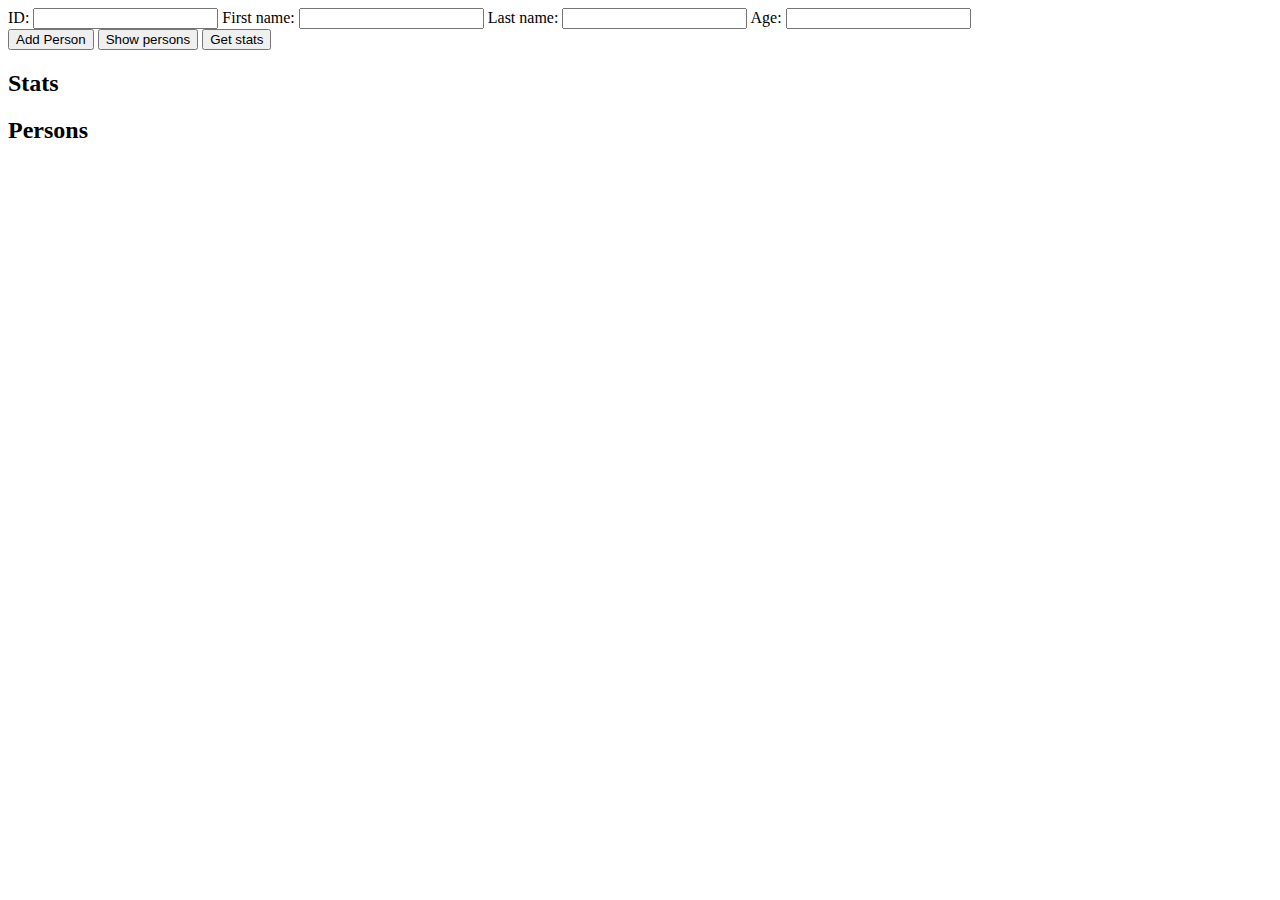
<file: index.html>
<!DOCTYPE html>
<html lang="en">
<head>
    <meta charset="UTF-8">
    <title>Persons</title>
    <script src="script.js" defer></script>
</head>
<body>
<div>
    <label>ID:
        <input type="text" id="personID">
    </label>
    <label>First name:
        <input type="text" id="firstName">
    </label>

    <label>Last name:
        <input type="text" id="lastName">
    </label>
    <label>Age:
        <input type="number" min="0" id="age">
    </label>
</div>

<button id="addPerson">Add Person</button>
<button id="showPersons">Show persons</button>
<button id="calcStats">Get stats</button>


<div id="stats">
    <h2>Stats</h2>

</div>
<div>
    <h2>Persons</h2>
    <ol id="personsList"></ol>
</div>

</body>
</html>
</file>
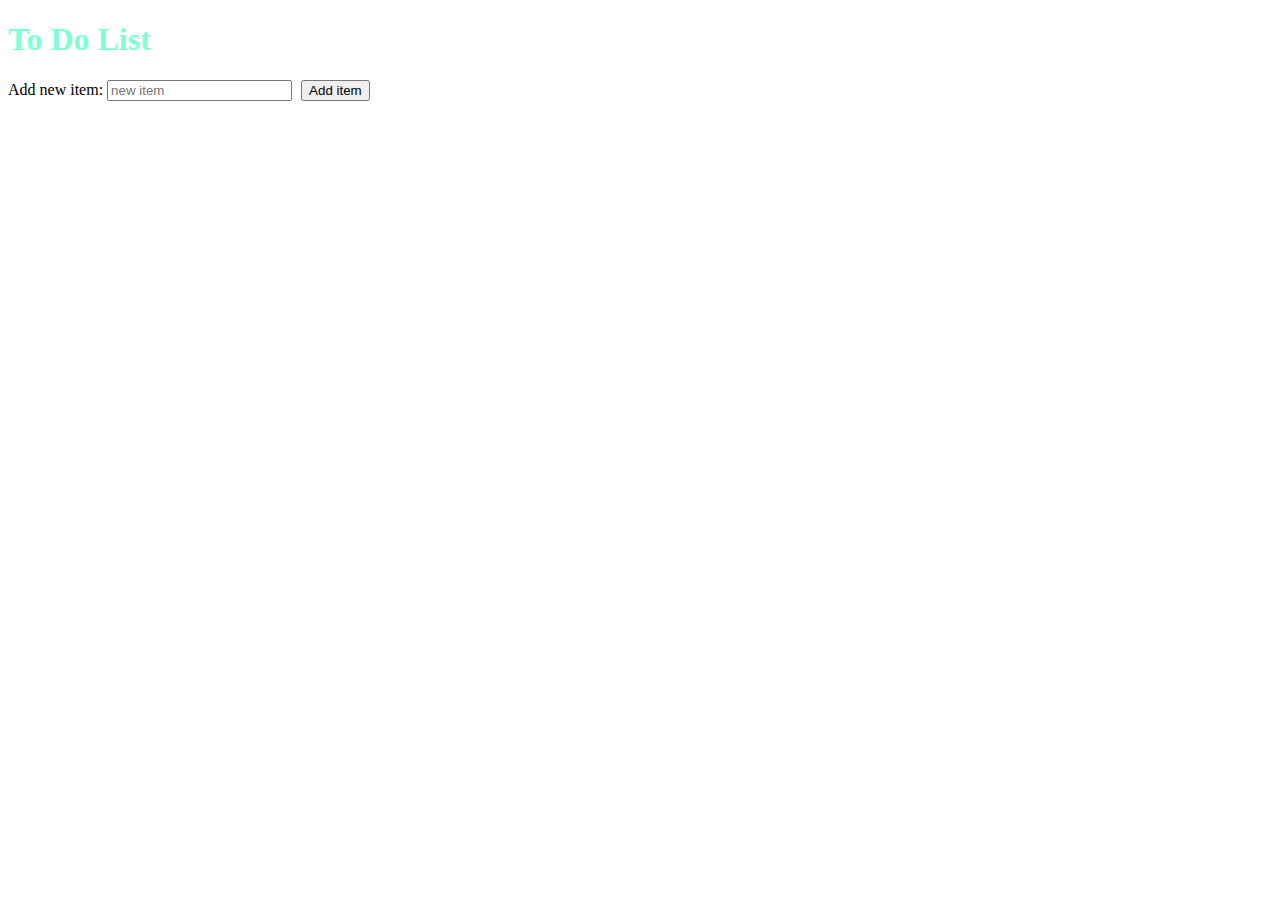
<file: todo.html>
<!DOCTYPE html>
<html lang="en">
<head>
    <meta charset="UTF-8">
    <title>ToDo</title>
    <link rel="stylesheet" href="todo.css">
    <script src="./todo.js" defer>

    </script>
</head>
<body>
<h1>To Do List</h1>
<label>Add new item:
    <input type="text" id="item" placeholder="new item">
</label>
<button id="addItem">Add item
</button>
<ol id="todoList">
</ol>
</body>
</html>
</file>
<file: todo.css>
h1 {
    color: aquamarine;
}

button {
    display: inline-block;
    margin-left: 5px;
}
</file>
